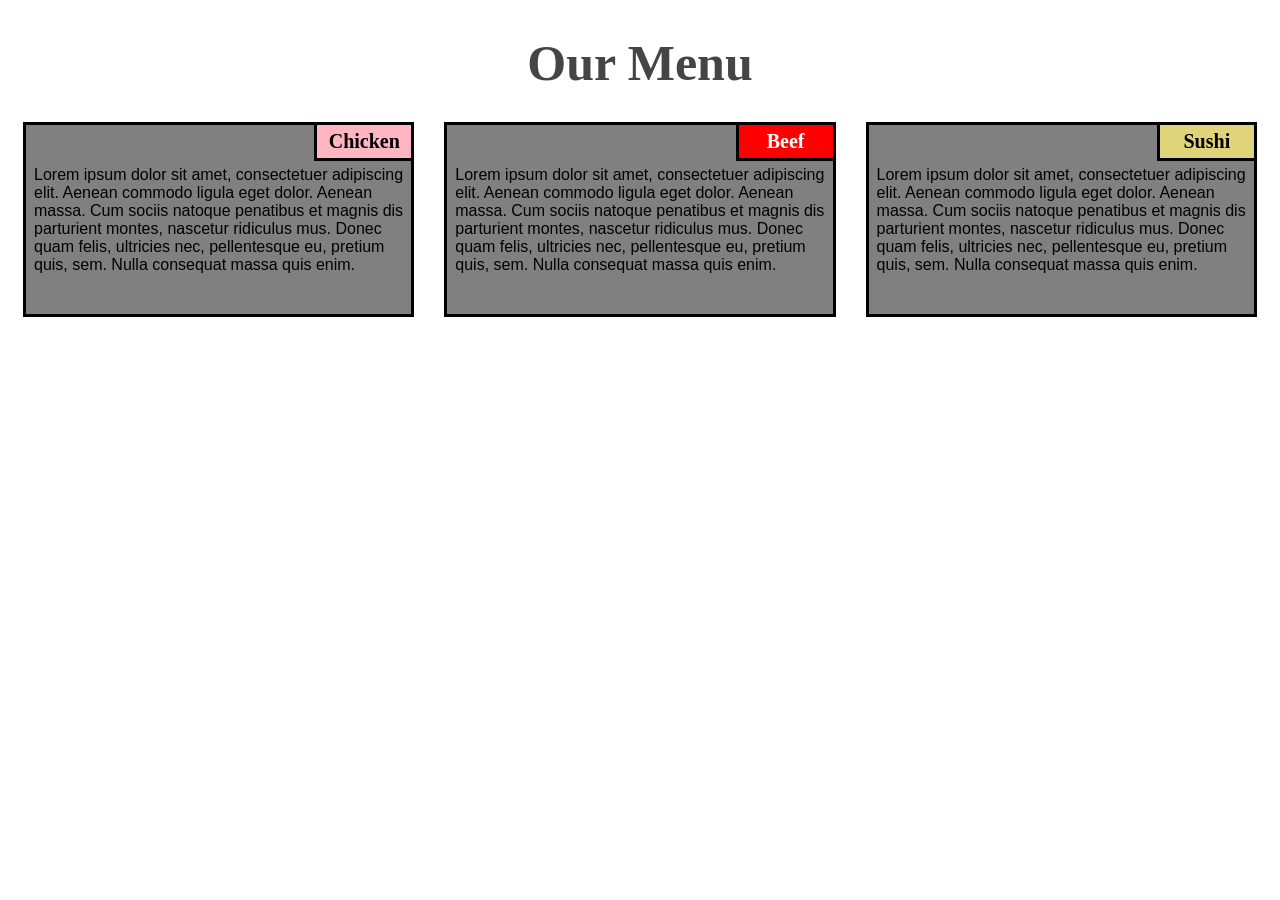
<file: index.html>
<!DOCTYPE html>
<html>

<head>
    <meta charset="utf-8">
    <title>module2-solution</title>
</head>
<link rel="stylesheet" type="text/css" href="css/style.css">

<body>
    <h1>Our Menu</h1>
    <section class="column-lg-4 colmn-md-6 colmn-sm-12">
        <div>
            <p class="sub1">Chicken</p>
            <p class="content">
                Lorem ipsum dolor sit amet, consectetuer adipiscing elit. Aenean commodo ligula eget dolor. Aenean massa. Cum sociis natoque penatibus et magnis dis parturient montes, nascetur ridiculus mus. Donec quam felis, ultricies nec, pellentesque eu, pretium quis, sem. Nulla consequat massa quis enim.
            </p>
        </div>
    </section>
    <section class="column-lg-4 colmn-md-6 colmn-sm-12">
        <div>
            <p class="sub2">Beef</p>
            <p class="content">
                Lorem ipsum dolor sit amet, consectetuer adipiscing elit. Aenean commodo ligula eget dolor. Aenean massa. Cum sociis natoque penatibus et magnis dis parturient montes, nascetur ridiculus mus. Donec quam felis, ultricies nec, pellentesque eu, pretium quis, sem. Nulla consequat massa quis enim.
        </div>
    </section>
    <section class="column-lg-4 colmn-md-12 colmn-sm-12">
        <div>
            <p class="sub3">Sushi</p>
            <p class="content">
                Lorem ipsum dolor sit amet, consectetuer adipiscing elit. Aenean commodo ligula eget dolor. Aenean massa. Cum sociis natoque penatibus et magnis dis parturient montes, nascetur ridiculus mus. Donec quam felis, ultricies nec, pellentesque eu, pretium quis, sem. Nulla consequat massa quis enim.
            </p>
        </div>
</body>

</html>
</file>
<file: css/style.css>
/*basic style*/
    * {
        box-sizing: border-box;
    }

    body {
        background-color: white;
    }

    h1 {
       margin-bottom: 15px;
    text-align: center;
    color: #454545;
    font-size: 50px;
    }

    section {
        position: relative;
        padding: 15px;
        width: 90%;
    }

    p {
        position: relative;
        clear: right;
    }

    div {
        position: relative;
        background-color: gray;
        border: 3.5px solid black;
        width: 100%;
        margin-left: auto;
        margin-right: auto;
        margin-bottom: auto;
    }

    .sub1 {
        float: right;
        width: 100px;
        padding: 5px;
        margin: -3px -3px 0px;
        border: 3.5px solid black;
        text-align: center;
        font-size: 125%;
        font-weight: bold;
        background-color: #FFB6C1;

    }

    .sub2 {
        float: right;
        color: white;
        width: 100px;
        padding: 5px;
        margin: -3px -3px 0px;
        border: 3.5px solid black;
        text-align: center;
        font-size: 125%;
        font-weight: bold;
        background-color: #FF0000;

    }

    .sub3 {
        color: black;
        float: right;
        width: 100px;
        padding: 5px;
         margin: -3px -3px 0px;
        border: 3.5px solid black;
        text-align: center;
        font-size: 125%;
        font-weight: bold;
        background-color: rgb(223, 212, 121);

    }

    .content {
        padding: 5px;
        border: none;
        background-color: gray;
        font-family: Helvetica;
        color: black;
        margin: 3px ;
        height: 150px;
        overflow: auto;
    }

    .row {
        width: 90%;
    }

    /*desktop*/
    @media (min-width: 992px) {
        .column-lg-4 {
            float: left;
            width: 33.33%;
        }
    }

    /*tablet*/
    @media (min-width: 768px) and (max-width: 991px) {
        .colmn-md-6 {
            float: left;
            width: 50%;
            margin-left: auto;
            margin-right: auto;
        }

        .colmn-md-12 {
            float: left;
            width: 100%;
            margin-left: auto;
            margin-right: auto;
        }
    }

    /*mobile*/
    @media (max-width: 767px) {
        .colmn-sm-12 {
            float: left;
            width: 100%;
        }
    }
</file>
